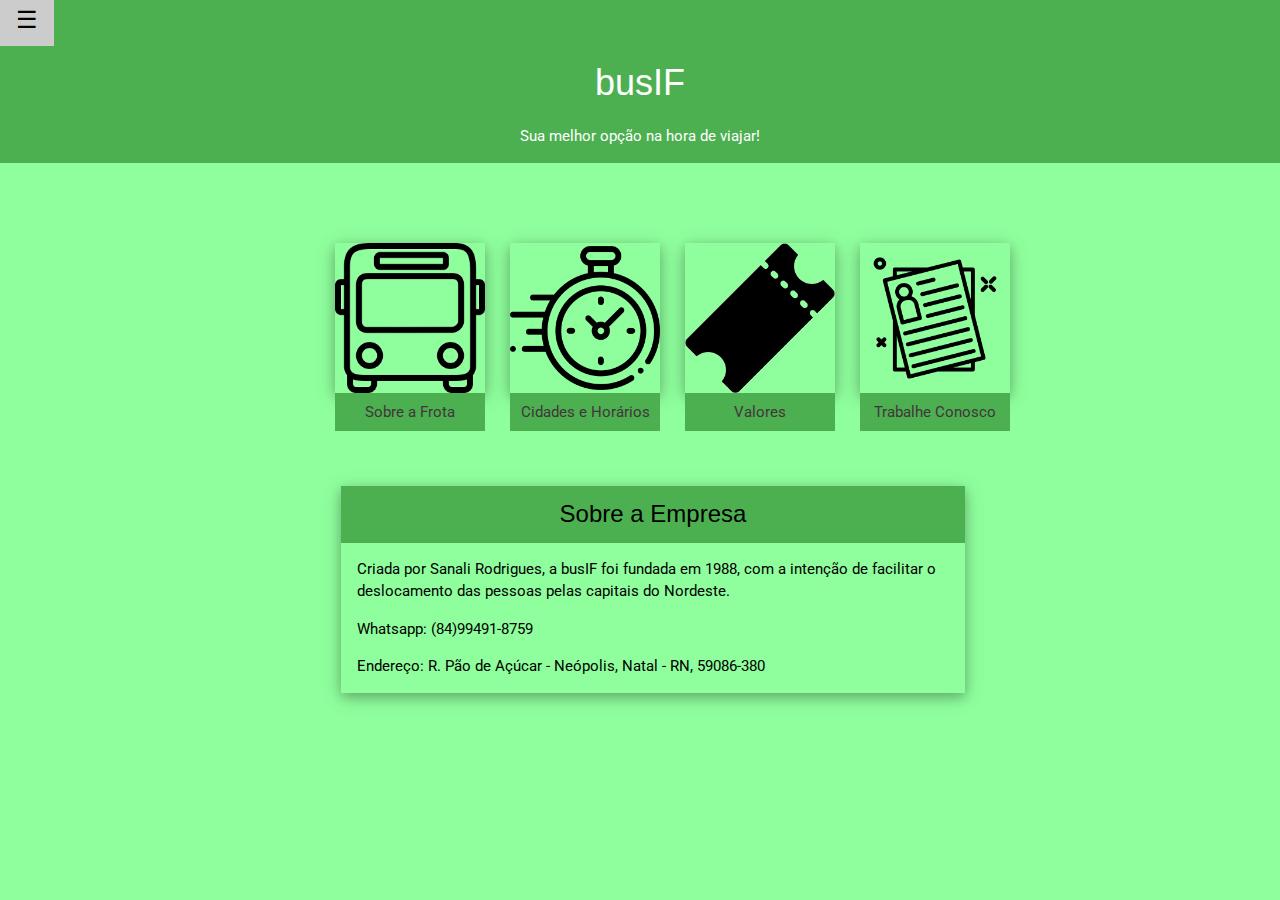
<file: index.html>
<?xml version="1.0" encoding="UTF-8"?>
<!DOCTYPE HTML PUBLIC "-//W3C//DTD HTML 4.01//EN" "http://www.w3.org/TR/html4/strict.dtd">


<html xmlns="http://www.w3.org/1999/xhtml">
<head>
<meta http-equiv="Content-Type" content="text/html; charset=UTF-8"/>
<title> busIF </title>
<link rel="stylesheet" href="https://fonts.googleapis.com/css?family=Roboto">
<link rel="stylesheet" href="estilos.css">
<link rel="icon" type="imagem/png" href="favicon.ico"/>
<link rel="stylesheet" href="https://www.w3schools.com/w3css/4/w3.css">
</head>
<div class="body">
	<body>

<div class="w3-sidebar w3-bar-block w3-card w3-animate-left" style="display:none" id="mySidebar">
  <button class="w3-bar-item w3-button w3-large"
  onclick="w3_close()">Close &times;</button>
  <a href="frota.html" class="w3-bar-item w3-button">Frota</a>
  <a href="horarios.html" class="w3-bar-item w3-button">Horários</a>
  <a href="valores.html" class="w3-bar-item w3-button">Valores</a>
  <a href="trabcon.html" class="w3-bar-item w3-button">Trabalhe Conosco</a>
  <a href="chamados.html" class="w3-bar-item w3-button">Chamados</a>
</div>

<div id="main">

<div class="w3-green subir">
  <button id="openNav" class="w3-button w3-green w3-xlarge" onclick="w3_open()">&#9776;</button>
  <div class="w3-container">
    <h1>busIF</h1>
    <p> Sua melhor opção na hora de viajar! </p>
  </div>
</div>
</div>
<script>
function w3_open() {
  document.getElementById("main").style.marginLeft = "25%";
  document.getElementById("mySidebar").style.width = "25%";
  document.getElementById("mySidebar").style.display = "block";
  document.getElementById("openNav").style.display = 'none';
}
function w3_close() {
  document.getElementById("main").style.marginLeft = "0%";
  document.getElementById("mySidebar").style.display = "none";
  document.getElementById("openNav").style.display = "inline-block";
}
</script>


	<div class="opcoes">

		<div class="card">
		<div class="w3-card-4"> <!-- adicionamos classes de card nas imagens do código -->
 	 	<img src="frota.png" title ="Nossa Frota"/>
		</div>
				<div class="w3-green w3-hover-shadow w3-center"> <!-- adicionamos classes de cards em todas as fotos e links, para deixá-los separados -->
					<a href="frota.html">Sobre a Frota</a>
				</div>

		</div>


		<div class="card">
		<div class="w3-card-4"> <!-- adicionamos classes de card nas imagens do código -->
		<img src="horario.png" title ="Horários"/>
		</div>
				<div class="w3-green w3-hover-shadow w3-center"> <!--adicionamos classes de cards em todas as fotos e links, para deixá-los separados -->
					<a href="horarios.html">Cidades e Horários</a>
				</div>
		</div>

		<div class="card">
		<div class="w3-card-4"> <!-- adicionamos classes de card nas imagens do código -->
		<img src="passagem.png" title ="Valores"/>
		</div>
				<div class="w3-green w3-hover-shadow w3-center"> <!--adicionamos classes de cards em todas as fotos e links, para deixá-los separados -->
					<a href="valores.html">Valores</a>
				</div>
		</div>

		<div class="card">
		<div class="w3-card-4"> <!-- adicionamos classes de card nas imagens do código -->
		<img src="curriculo.png" title ="Trabalhe Conosco"/>
		</div>
				<div class="w3-green w3-hover-shadow w3-center"> <!--adicionamos classes de cards em todas as fotos e links, para deixá-los separados -->
					<a href="trabcon.html">Trabalhe Conosco</a>
				</div>
		</div>
	</div>

<div class="w3-container">
  <div class="w3-card-4 esp" style="width:50%;">
    <header class="w3-container w3-green">
      <h3>Sobre a Empresa</h3>
    </header>

    <div class="w3-container">

			<div class="botao1">
				<p> Criada por Sanali Rodrigues, a busIF foi fundada em 1988, com a intenção de facilitar o deslocamento das pessoas pelas capitais do Nordeste. </p>
			</div>

			<div class="botao1">
				<p> Whatsapp: (84)99491-8759 </p>
			</div>

			<div class="botao1">
				<p> Endereço: R. Pão de Açúcar - Neópolis, Natal - RN, 59086-380 </p>
			</div>
    </div>

  </div>
</div>
	</body>
</div>
</file>
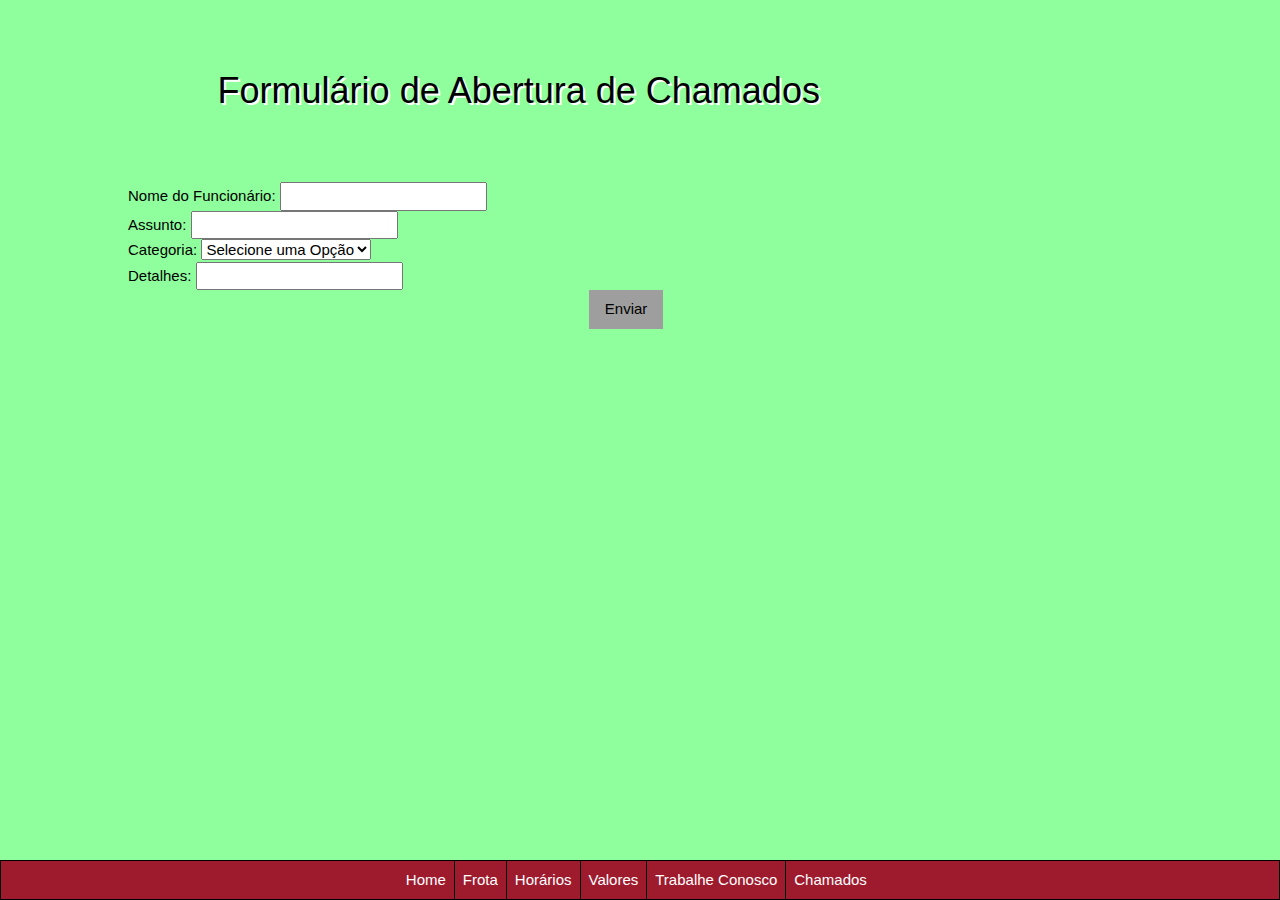
<file: chamados.html>
<!DOCTYPE html>
<html>
<head>
	<!-- CSS -->
<link rel="stylesheet" href="https://cdn.jsdelivr.net/npm/bootstrap@4.5.3/dist/css/bootstrap.min.css" integrity="sha384-TX8t27EcRE3e/ihU7zmQxVncDAy5uIKz4rEkgIXeMed4M0jlfIDPvg6uqKI2xXr2" crossorigin="anonymous">
<link rel="icon" type="imagem/png" href="favicon.ico"/>
<link rel="stylesheet" href="estilosfor.css"/>
<link rel="stylesheet" href="https://www.w3schools.com/w3css/4/w3.css">
<meta name="viewport" content="width=device-width, initial-scale=1">
<!-- jQuery and JS bundle w/ Popper.js -->
<script src="https://code.jquery.com/jquery-3.5.1.slim.min.js" integrity="sha384-DfXdz2htPH0lsSSs5nCTpuj/zy4C+OGpamoFVy38MVBnE+IbbVYUew+OrCXaRkfj" crossorigin="anonymous"></script>
<script src="https://cdn.jsdelivr.net/npm/bootstrap@4.5.3/dist/js/bootstrap.bundle.min.js" integrity="sha384-ho+j7jyWK8fNQe+A12Hb8AhRq26LrZ/JpcUGGOn+Y7RsweNrtN/tE3MoK7ZeZDyx" crossorigin="anonymous"></script>
	<title> Abertura de Chamados </title>
</head>
<body>
	
  <div class="container">

  <div class="tit">
	   <h1 class="col-9"> Formulário de Abertura de Chamados </h1>
  </div>


	<form action="https://formspree.io/f/mrgolwnq" method="POST">
  <div class="campos">
  <div class="form-group">
    <label>Nome do Funcionário:</label>
    <input name="nome" type="text" class="form-control"/>
  </div>

  <div class="form-group">
    <label>Assunto:</label>
    <input name="assunto" type="text" class="form-control">
  </div>

  <div class="form-group">
    <label>Categoria:</label>
    <select class="form-control">
      <option>Selecione uma Opção</option>
      <option>Administrativa</option>
      <option>Gerencial</option>
      <option>Operacional</option>
    </select>
  </div>

  <div class="form-group">
    <label>Detalhes:</label>
    <input name="detalhes" type="text" class="form-control">
  </div>

  <div class="botao">
	<button type="submit" class="w3-button w3-grey">Enviar</button> 
  </div>
  </div>
</form>
</div>
    <div class="links">
      <ul>
      <li> <a href="index.html">Home</a> </li>
      <li> <a href="frota.html">Frota</a> </li>
      <li> <a href="horarios.html">Horários</a> </li>
      <li> <a href="valores.html">Valores</a> </li>

      <li> <a href="trabcon.html">Trabalhe Conosco</a> </li>
      <li> <a href="chamados.html">Chamados</a> </li>
      </ul>
    </div>
</body>
</html>
</file>
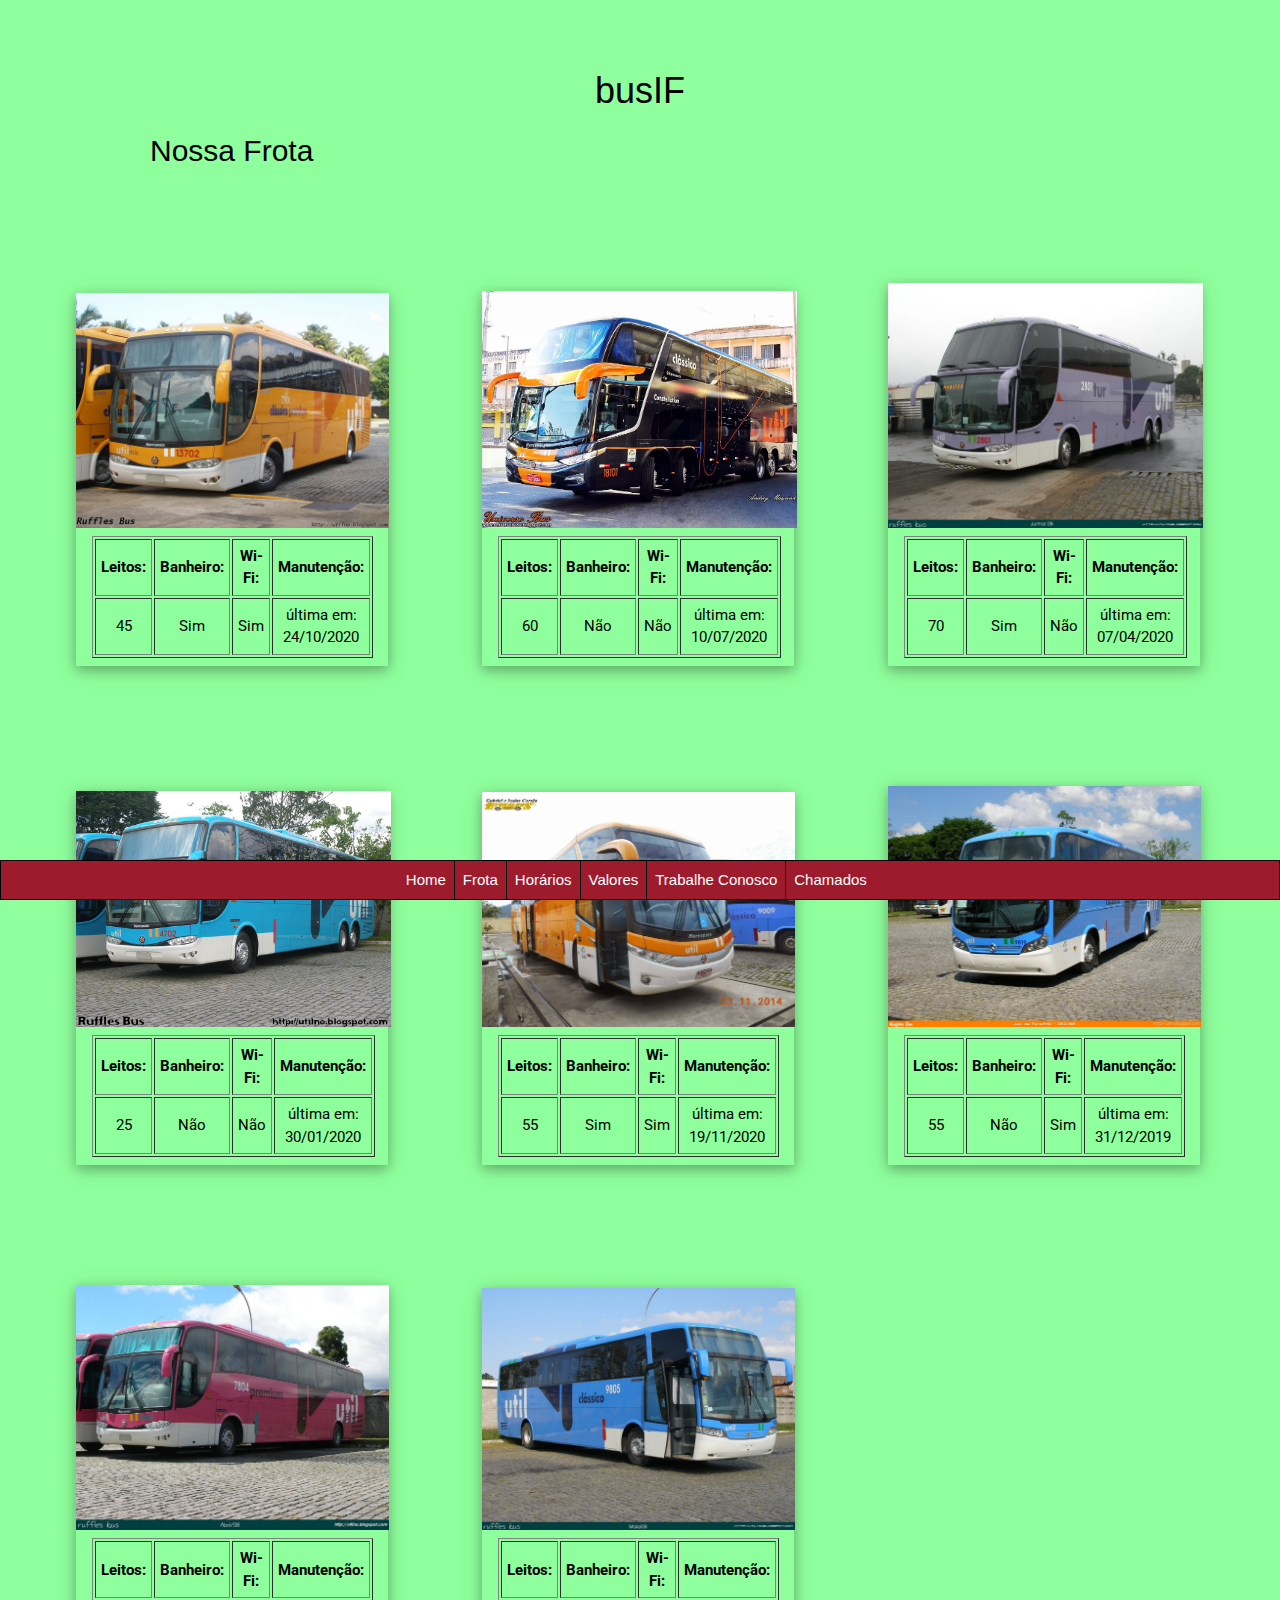
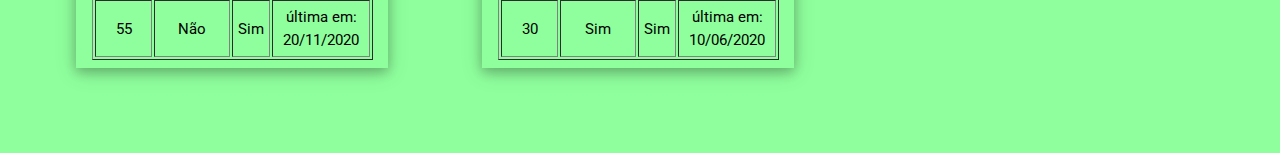
<file: frota.html>
<?xml version="1.0" encoding="UTF-8"?>
<!DOCTYPE HTML PUBLIC "-//W3C//DTD HTML 4.01//EN" "http://www.w3.org/TR/html4/strict.dtd">


<html xmlns="http://www.w3.org/1999/xhtml">
<head>
<meta http-equiv="Content-Type" content="text/html; charset=UTF-8"/>
<title> Frota busIF </title>
<link rel="stylesheet" href="https://fonts.googleapis.com/css?family=Roboto">
<link rel="stylesheet" href="estilos.css">
<link rel="icon" type="imagem/png" href="favicon.ico"/>
<link rel="stylesheet" href="https://www.w3schools.com/w3css/4/w3.css">
<meta name="viewport" content="width=device-width, initial-scale=1">
</head>
<div class="body">
	<body>
			<h1> busIF </h1>
		<div class="titulo1">		
			<h2> Nossa Frota </h2>
		</div>

<div class="w3-container">
  <div class="w3-card-4 card1" style="width:25%">
    <img src="b1.jpeg" alt="Alps" style="width:100%">
    <div class="w3-container w3-center space">
					<table border="1" cellpadding = "5">
						<tr>
							<th> Leitos: </th>
							<th> Banheiro: </th>
							<th> Wi-Fi: </th>
							<th> Manutenção: </th>
						</tr>
						<tr>
							<td> 45 </td>
							<td> Sim </td>
							<td> Sim </td>
							<td> última em: 24/10/2020 </td>
						</tr>
					</table>
    </div>
  </div>


  <div class="w3-card-4 card1" style="width:25%">
    <img src="b2.jpeg" alt="Alps" style="width:100%">
     <div class="w3-container w3-center space">
					<table border="1" cellpadding = "5">
						<tr>
							<th> Leitos: </th>
							<th> Banheiro: </th>
							<th> Wi-Fi: </th>
							<th> Manutenção: </th>
						</tr>
						<tr>
							<td> 60 </td>
							<td> Não </td>
							<td> Não </td>
							<td> última em: 10/07/2020 </td>
						</tr>
					</table>
    </div>
  </div>

	

  <div class="w3-card-4 card1" style="width:25%">
    <img src="b3.jpeg" alt="Alps" style="width:100%">
     <div class="w3-container w3-center space">
					<table border="1" cellpadding = "5">
						<tr>
							<th> Leitos: </th>
							<th> Banheiro: </th>
							<th> Wi-Fi: </th>
							<th> Manutenção: </th>
						</tr>
						<tr>
							<td> 70 </td>
							<td> Sim </td>
							<td> Não </td>
							<td> última em: 07/04/2020 </td>
						</tr>
					</table>
    </div>
  </div>




  <div class="w3-card-4 card1" style="width:25%">
    <img src="b4.jpeg" alt="Alps" style="width:100%">
     <div class="w3-container w3-center space">
					<table border="1" cellpadding = "5">
						<tr>
							<th> Leitos: </th>
							<th> Banheiro: </th>
							<th> Wi-Fi: </th>
							<th> Manutenção: </th>
						</tr>
						<tr>
							<td> 25 </td>
							<td> Não </td>
							<td> Não </td>
							<td> última em: 30/01/2020 </td>
						</tr>
					</table>
    </div>
  </div>




  <div class="w3-card-4 card1" style="width:25%">
    <img src="b5.jpeg" alt="Alps" style="width:100%">
    <div class="w3-container w3-center space">
					<table border="1" cellpadding = "5">
						<tr>
							<th> Leitos: </th>
							<th> Banheiro: </th>
							<th> Wi-Fi: </th>
							<th> Manutenção: </th>
						</tr>
						<tr>
							<td> 55 </td>
							<td> Sim </td>
							<td> Sim </td>
							<td> última em: 19/11/2020 </td>
						</tr>
					</table>
    </div>
  </div>



  <div class="w3-card-4 card1" style="width:25%">
    <img src="b6.jpeg" alt="Alps" style="width:100%">
    <div class="w3-container w3-center space">
					<table border="1" cellpadding = "5">
						<tr>
							<th> Leitos: </th>
							<th> Banheiro: </th>
							<th> Wi-Fi: </th>
							<th> Manutenção: </th>
						</tr>
						<tr>
							<td> 55 </td>
							<td> Não </td>
							<td> Sim </td>
							<td> última em: 31/12/2019 </td>
						</tr>
					</table>
    </div>
  </div>




  <div class="w3-card-4 card1" style="width:25%">
    <img src="b7.jpeg" alt="Alps" style="width:100%">
    <div class="w3-container w3-center space">
					<table border="1" cellpadding = "5">
						<tr>
							<th> Leitos: </th>
							<th> Banheiro: </th>
							<th> Wi-Fi: </th>
							<th> Manutenção: </th>
						</tr>
						<tr>
							<td> 55 </td>
							<td> Não </td>
							<td> Sim </td>
							<td> última em: 20/11/2020 </td>
						</tr>
					</table>
    </div>
  </div>




  <div class="w3-card-4 card1" style="width:25%">
    <img src="b8.jpeg" alt="Alps" style="width:100%">
    <div class="w3-container w3-center space">
					<table border="1" cellpadding = "5">
						<tr>
							<th> Leitos: </th>
							<th> Banheiro: </th>
							<th> Wi-Fi: </th>
							<th> Manutenção: </th>
						</tr>
						<tr>
							<td> 30 </td>
							<td> Sim </td>
							<td> Sim </td>
							<td> última em: 10/06/2020 </td>
						</tr>
					</table>
    </div>
  </div>
</div>
</div>

	</div>
	
		<div class="links">
			<ul>
			<li> <a href="index.html">Home</a> </li>
			<li> <a href="frota.html">Frota</a> </li>
			<li> <a href="horarios.html">Horários</a> </li>
			<li> <a href="valores.html">Valores</a> </li>
			<li> <a href="trabcon.html">Trabalhe Conosco</a> </li>
			<li> <a href="chamados.html">Chamados</a> </li>
			</ul>
		</div>
		</div>
	</body>
</div>
</file>
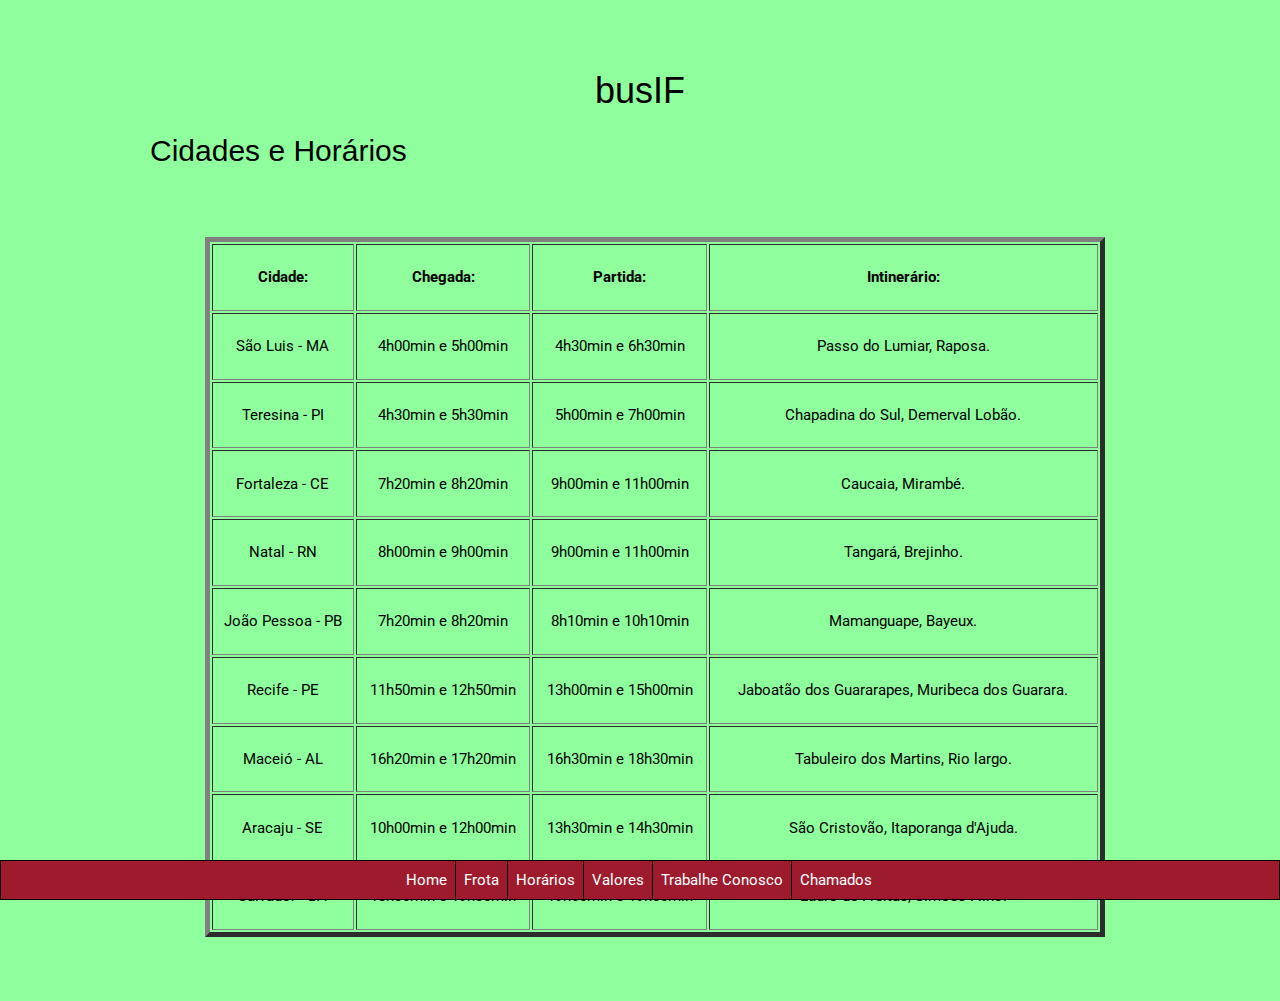
<file: horarios.html>
<?xml version="1.0" encoding="UTF-8"?>
<!DOCTYPE HTML PUBLIC "-//W3C//DTD HTML 4.01//EN" "http://www.w3.org/TR/html4/strict.dtd">


<html xmlns="http://www.w3.org/1999/xhtml">
<head>
<meta http-equiv="Content-Type" content="text/html; charset=UTF-8"/>
<title> Cidades e Horários busIF </title>
<link rel="stylesheet" href="https://fonts.googleapis.com/css?family=Roboto">
<link rel="stylesheet" href="estilos.css">
<link rel="icon" type="imagem/png" href="favicon.ico"/>
<link rel="stylesheet" href="https://www.w3schools.com/w3css/4/w3.css">
</head>
<div class="body">
	<body>
		
		<h1> busIF </h1>
		<div class="titulo1">
			<h2> Cidades e Horários </h2>
		</div>

		<div class="tabelahv">
					<table border="5" width="800" height="500">
						<tr>
							<th> Cidade: </th>
							<th> Chegada: </th>
							<th> Partida: </th>
							<th> Intinerário: </th>
						</tr>
						<tr>
							<td> São Luis - MA</td>
							<td> 4h00min e 5h00min </td>
							<td> 4h30min e 6h30min </td>
							<td> Passo do Lumiar, Raposa.</td>
						</tr>
						<tr>
							<td> Teresina - PI </td>
							<td> 4h30min e 5h30min </td>
							<td> 5h00min e 7h00min </td>
							<td> Chapadina do Sul, Demerval Lobão. </td>
						</tr>
						<tr>
							<td> Fortaleza - CE </td>
							<td> 7h20min e 8h20min </td>
							<td> 9h00min e 11h00min </td>
							<td> Caucaia, Mirambé. </td>
						</tr>
						<tr>
							<td> Natal - RN </td>
							<td> 8h00min e 9h00min </td>
							<td> 9h00min e 11h00min </td>
							<td> Tangará, Brejinho. </td>
						</tr>
						<tr>
							<td> João Pessoa - PB </td>
							<td> 7h20min e 8h20min </td>
							<td> 8h10min e 10h10min </td>
							<td> Mamanguape, Bayeux. </td>
						</tr>
						<tr>
							<td> Recife - PE </td>
							<td> 11h50min e 12h50min </td>
							<td> 13h00min e 15h00min </td>
							<td> Jaboatão dos Guararapes, Muribeca dos Guarara. </td>
						</tr>
						<tr>
							<td> Maceió - AL </td>
							<td> 16h20min e 17h20min </td>
							<td> 16h30min e 18h30min </td>
							<td> Tabuleiro dos Martins, Rio largo. </td>
						</tr>
						<tr>
							<td> Aracaju - SE</td>
							<td> 10h00min e 12h00min </td>
							<td> 13h30min e 14h30min </td>
							<td> São Cristovão, Itaporanga d'Ajuda. </td>
						</tr>
						<tr>
							<td> Salvador - BA</td>
							<td> 18h30min e 19h30min </td>
							<td> 19h00min e 19h00min </td>
							<td> Lauro de Freitas, Simões Filho. </td>
						</tr>
					</table>
		</div>

		<div class="links">
			<ul>
			<li> <a href="index.html">Home</a> </li>
			<li> <a href="frota.html">Frota</a> </li>
			<li> <a href="horarios.html">Horários</a> </li>
			<li> <a href="valores.html">Valores</a> </li>
			<li> <a href="trabcon.html">Trabalhe Conosco</a> </li>
			<li> <a href="chamados.html">Chamados</a> </li>
			</ul>
		</div>
	</body>
</div>
</file>
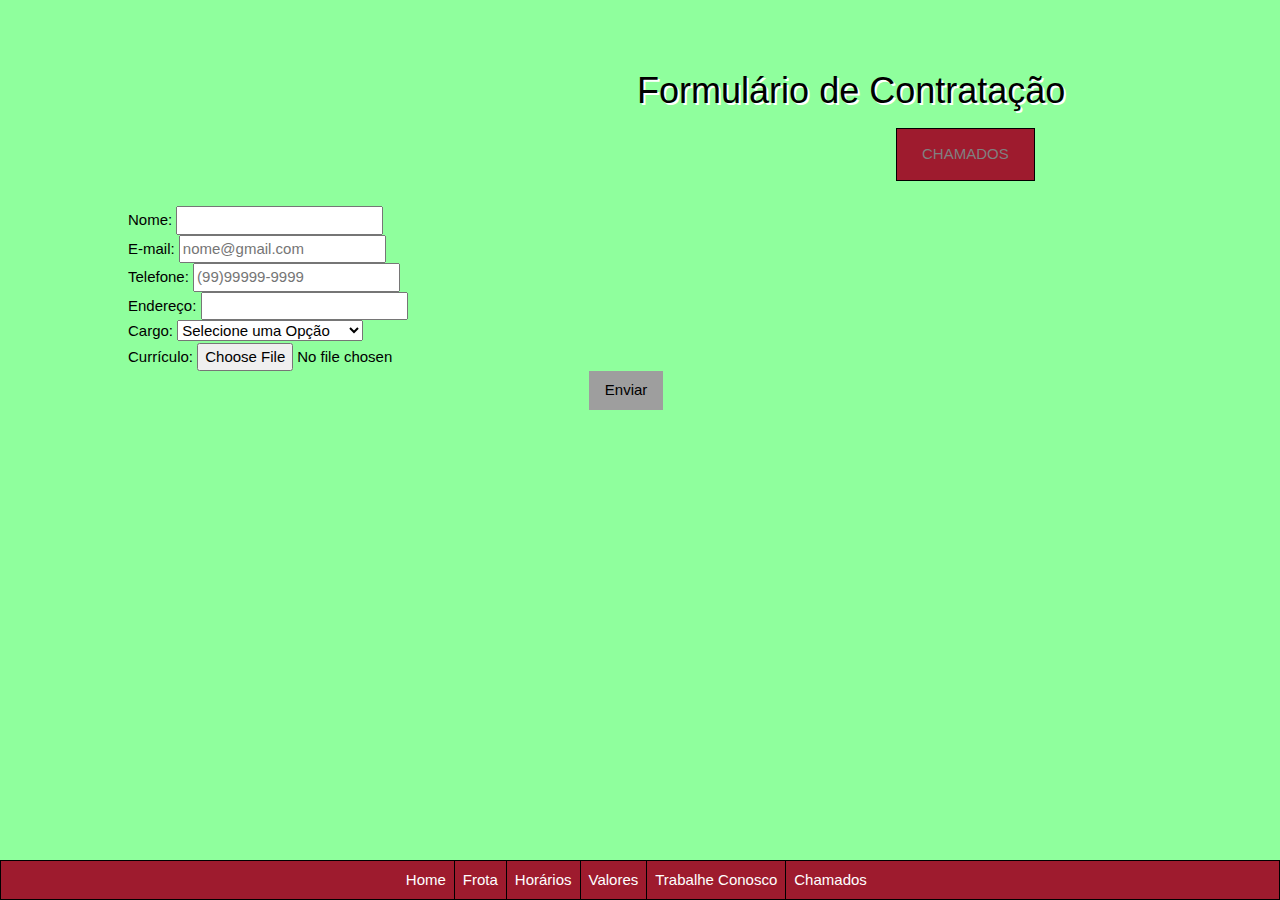
<file: trabcon.html>
<!DOCTYPE html>
<html>
<head>
	<!-- CSS -->
<link rel="stylesheet" href="https://cdn.jsdelivr.net/npm/bootstrap@4.5.3/dist/css/bootstrap.min.css" integrity="sha384-TX8t27EcRE3e/ihU7zmQxVncDAy5uIKz4rEkgIXeMed4M0jlfIDPvg6uqKI2xXr2" crossorigin="anonymous">
<link rel="icon" type="imagem/png" href="favicon.ico">
<link rel="stylesheet" href="estilosfor.css">
<link rel="stylesheet" href="https://www.w3schools.com/w3css/4/w3.css">
<meta name="viewport" content="width=device-width, initial-scale=1">
<!-- jQuery and JS bundle w/ Popper.js -->
<script src="https://code.jquery.com/jquery-3.5.1.slim.min.js" integrity="sha384-DfXdz2htPH0lsSSs5nCTpuj/zy4C+OGpamoFVy38MVBnE+IbbVYUew+OrCXaRkfj" crossorigin="anonymous"></script>
<script src="https://cdn.jsdelivr.net/npm/bootstrap@4.5.3/dist/js/bootstrap.bundle.min.js" integrity="sha384-ho+j7jyWK8fNQe+A12Hb8AhRq26LrZ/JpcUGGOn+Y7RsweNrtN/tE3MoK7ZeZDyx" crossorigin="anonymous"></script>
	<title> Trabalhe Conosco</title>
</head>
<body>
	
	<div class="container">

	<div class="row">
     <div class="titl">
	   <h1 class="col-9"> Formulário de Contratação </h1>
     </div>

    <div class="chamado">
	   <a href="chamados.html" class="float-right col mt-4">CHAMADOS</a>
    </div>
	</div>

	<form action="https://formspree.io/f/mwkwqdgl" method="POST">

  <div class="campos">
  <div class="form-group">
    <label>Nome:</label>
    <input name="nome" type="text" class="form-control"/>
  </div>

  <div class="form-group">
    <label>E-mail:</label>
    <input name="email" type="email" class="form-control" placeholder="nome@gmail.com">
  </div>

  <div class="form-group">
    <label>Telefone:</label>
    <input name="telefone" type="number" class="form-control" placeholder="(99)99999-9999">
  </div>

  <div class="form-group">
    <label>Endereço:</label>
    <input name="endereco" type="text" class="form-control"/>
  </div>

  <div class="form-group">
    <label>Cargo:</label>
    <select class="form-control">
      <option>Selecione uma Opção</option>
      <option>Motorista</option>
      <option>Vendedor de Passagens</option>
      <option>Supervisor</option>
      <option>Auxiliar administrativo</option>
      <option>Gerente</option>
    </select>
  </div>

  <div class="form-group">
    <label>Currículo:</label>
    <input name="curriculo" type="file" class="form-control-file">
  </div>

  <div class="botao">
	<button type="submit" class="w3-button w3-grey">Enviar</button>
  </div>

  </div>
</form>
</div>
    <div class="links">
      <ul>
      <li> <a href="index.html">Home</a> </li>
      <li> <a href="frota.html">Frota</a> </li>
      <li> <a href="horarios.html">Horários</a> </li>
      <li> <a href="valores.html">Valores</a> </li>
      <li> <a href="trabcon.html">Trabalhe Conosco</a> </li>
      <li> <a href="chamados.html">Chamados</a> </li>
      </ul>
    </div>
</body>
</html>
</file>
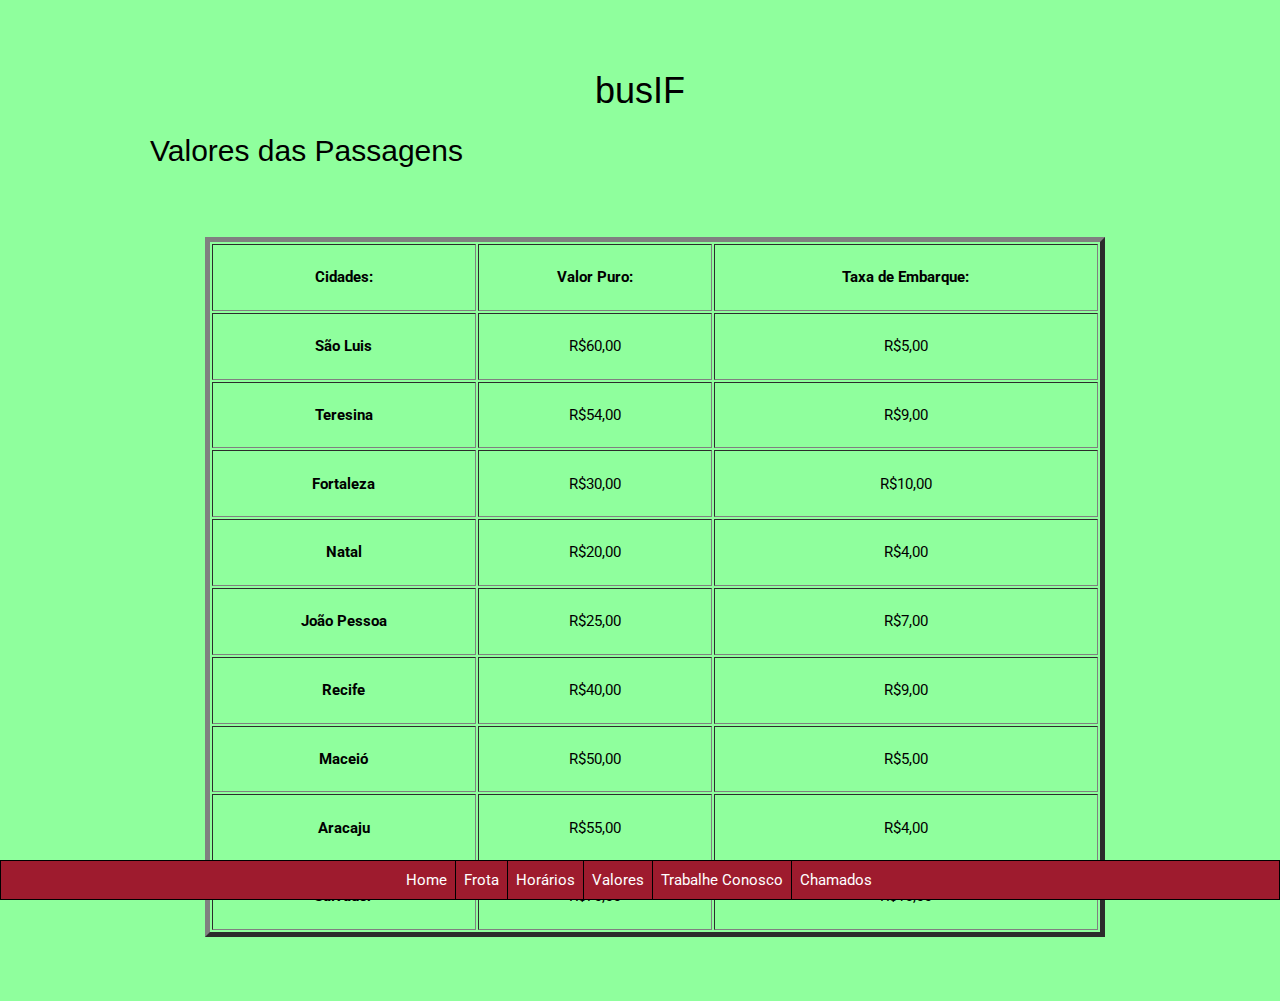
<file: valores.html>
<?xml version="1.0" encoding="UTF-8"?>
<!DOCTYPE HTML PUBLIC "-//W3C//DTD HTML 4.01//EN" "http://www.w3.org/TR/html4/strict.dtd">


<html xmlns="http://www.w3.org/1999/xhtml">
<head>
<meta http-equiv="Content-Type" content="text/html; charset=UTF-8"/>
<title> Valores busIF </title>
<link rel="stylesheet" href="https://fonts.googleapis.com/css?family=Roboto">
<link rel="stylesheet" href="estilos.css">
<link rel="icon" type="imagem/png" href="favicon.ico"/>
<link rel="stylesheet" href="https://www.w3schools.com/w3css/4/w3.css">
<meta name="viewport" content="width=device-width, initial-scale=1">
</head>
<div class="body">
	<body>
		
		<h1> busIF </h1>
		<div class="titulo1">
			<h2> Valores das Passagens </h2>
		</div>

		<div class="tabelahv">
					<table border="5" width="800" height="500">
						<tr>
							<th> Cidades: </th>
							<th> Valor Puro: </th>
							<th> Taxa de Embarque: </th>
						</tr>
						<tr>
							<th> São Luis </th>
							<td> R$60,00 </td>
							<td> R$5,00 </td>
						</tr>
						<tr>
							<th> Teresina </th>
							<td> R$54,00 </td>
							<td> R$9,00 </td>
						</tr>
						<tr>
							<th> Fortaleza </th>
							<td> R$30,00 </td>
							<td> R$10,00 </td>
						</tr>
						<tr>
							<th> Natal </th>
							<td> R$20,00 </td>
							<td> R$4,00 </td>
						</tr>
						<tr>
							<th> João Pessoa </th>
							<td> R$25,00 </td>
							<td> R$7,00 </td>
						</tr>
						<tr>
							<th> Recife </th>
							<td> R$40,00 </td>
							<td> R$9,00 </td>
						</tr>
						<tr>
							<th> Maceió </th>
							<td> R$50,00 </td>
							<td> R$5,00 </td>
						</tr>
						<tr>
							<th> Aracaju </th>
							<td> R$55,00 </td>
							<td> R$4,00 </td>
						</tr>
						<tr>
							<th> Salvador </th>
							<td> R$70,00 </td>
							<td> R$10,00 </td>
						</tr>
					</table>
		</div>

		<div class="links">
			<ul>
			<li> <a href="index.html">Home</a> </li>
			<li> <a href="frota.html">Frota</a> </li>
			<li> <a href="horarios.html">Horários</a> </li>
			<li> <a href="valores.html">Valores</a> </li>
			<li> <a href="trabcon.html">Trabalhe Conosco</a> </li>
			<li> <a href="chamados.html">Chamados</a> </li>
			</ul>
		</div>
		</div>
	</body>
</div>
</file>
<file: estilos.css>
.body{
	margin-top:5%;
	margin-bottom: 5%;
	font-family:'Roboto';
}

body{
	background-color:#8FFF9D
}

h1{
	text-align:center;
	font-size: 50px;
	font-family:'Roboto';
}

h2, h3{
	margin-left: 10%;
	text-align: center;
	font-family:'Roboto';
	color: black;
}

p{
	text-align: justify-all;
}

td{
	text-align: center;
}

a{
	display: block;
	padding: 8px;
}

li{
	float: left;
}

.titulo{
	text-align: center;
	font-family:'Copperplate Gothic';
	margin: 0px 400px 0px 400px;
}
.titulo1{
	margin: 0px 0px 0px 150px;
}

.titulo1 h2{
	text-align: left;
}

.card1{
	margin: 100px 30px 20px 60px;
}
.space{
	margin: 8px 0px 8px 0px;
}
.opcoes{

	margin: 60px 10px 80px 320px;
}

.card{
	float: left;
	display: inline-block;
	margin: 10px 5px 10px -15px;
	padding: 10px 5px 10px 30px;

}

.card img {
    max-width:150px;
    max-height:150px;
    width: auto;
    height: auto;
}

.botao{
	text-align: center;
	margin: 10% 25% 10% 20%;
	font-family:'Copperplate Gothic';
}



.card1{
	display: inline-grid;
}



.tabelahv table {
	width: 900px;
	height: 700px;
}
.tabelahv{
	margin-top: 5%;
	margin-right: 10%;
	margin-bottom: 5%;
	margin-left: 16%;
}


.cidades{
	margin-top: 20px;
	margin-right: 5px;
	margin-bottom: 30px;
	margin-left: 5px;
}

.opcoes1{
	margin: 20% 20% 0% 10%;
	padding: 70px 30px 30px 30px;
}

.botao1{
	text-align: justify-all;
	font-family:'roboto';
}


a:link {
	color: #40373B;
	text-decoration: none;
	display: inline-block;
}

a:visited {
	color: #40373B;
	text-decoration: none;
	display: inline-block;
}

a:hover {
	color: white;
	text-decoration: underline; 
	cursor: pointer;
}

a:active {
	text-decoration: underline; 
}


.links a{
	color: white;
}

.links a:hover{
	color: grey;
}

ul {
	list-style-type: none;
	margin: 0% 0% 0% 0%;
	padding: 0% 20% 0% 31%;
	overflow: hidden;
	background-color: #9E1B2E;
	border: 1px solid #000000;
	position: fixed;
	bottom: 0;
	left: 0;
	width: 100%;
}

li {
	float: left;
	border-right: 1px solid black;
}

li:last-child {
  border-right: none;
}

.point a:hover{
	cursor: pointer;
}

.tit{
	margin: 0px 0px 0px 70px;
}

.w3-card{
	margin: 0px 100px 0px 100px;
}

.esp{
	text-align: justify-all;
	margin: 35px 0px 0px 325px;
}

.w3-green p{
	text-align: center;
}

.subir{
	margin: -70px 0px 0px 0px;
}
</file>
<file: estilosfor.css>
body{
	background-color:#8FFF9D
}

.body{
	margin-top:5%;
	margin-bottom: 5%;
	font-family:'Roboto';
}

.chamado{
	margin: 0% -10% 2% 70%;
}

.chamado a:link, a:visited{
	border: 1px solid #000000;
	background-color: #9E1B2E;
	padding: 14px 25px;
	color: grey;
	text-align: center;
	text-decoration: none;
	display: inline-block;
}

.chamado a:hover, a:active {
	color: white;
	text-decoration: underline;
	cursor: pointer;
}

.tit{
	margin: 5% -10% 5% 17%;
	text-shadow: 2px 2px white;
}

.titl{
	text-align: center;
	margin: 5% 0% 0% 33%;
	text-shadow: 2px 2px white;
}

.campos{
	margin: 2% 10% 10% 10%;
}

.botao{
	margin: 0% 0% 0% 45%;
}

li{
	float: left;
}

a{
	display: block;
	padding: 8px;
}

ul {
	list-style-type: none;
	margin: 0% 0% 0% 0%;
	padding: 0% 20% 0% 31%;
	overflow: hidden;
	background-color: #9E1B2E;
	border: 1px solid #000000;
	position: fixed;
	bottom: 0;
	left: 0;
	width: 100%;
}

li {
	float: left;
	border-right: 1px solid black;
}

li:last-child {
  border-right: none;
}

a:link {
	color: white;
	text-decoration: none;
	display: inline-block;
}

a:visited {
	color: white;
	text-decoration: none;
	display: inline-block;
}

a:hover {
	color: grey;
	text-decoration: underline; 
	cursor: pointer;
}

a:active {
	text-decoration: underline; 
}
</file>
